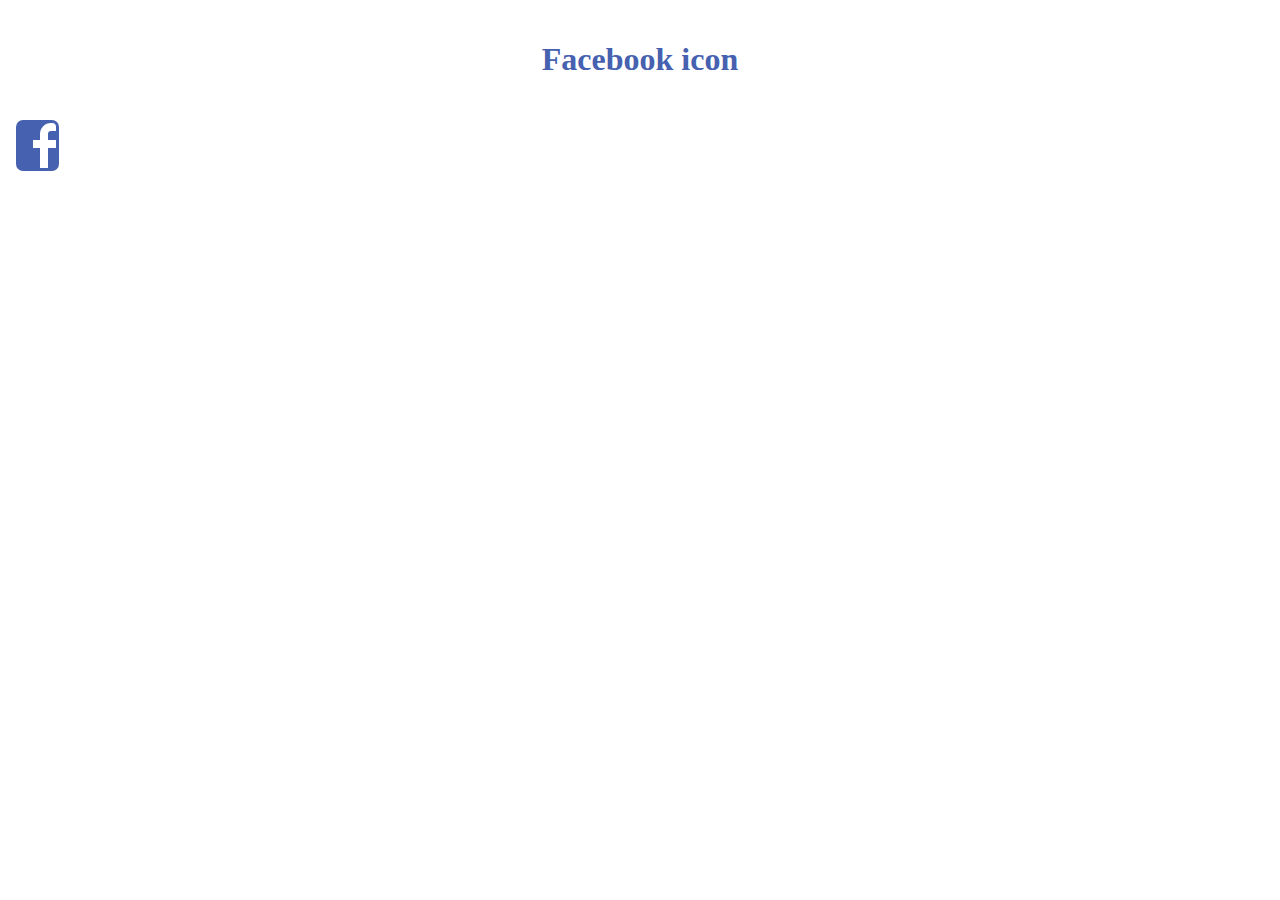
<file: Day1- Facebook icon/index.html>
<!DOCTYPE html>
<html lang="en">
<head>
    <meta charset="UTF-8">
    <meta http-equiv="X-UA-Compatible" content="IE=edge">
    <meta name="viewport" content="width=device-width, initial-scale=1.0">
    <title>Build Social Media Icons with CSS</title>
    <link rel="stylesheet" href="style.css">
</head>
<body>
    <h1>Facebook icon</h1>
    <p class="logo">Facebook</p>
    <!-- the code is from: 
        https://clicknathan.com/web-design/html-css-only-facebook-icon/
    -->
</body>
</html>
</file>
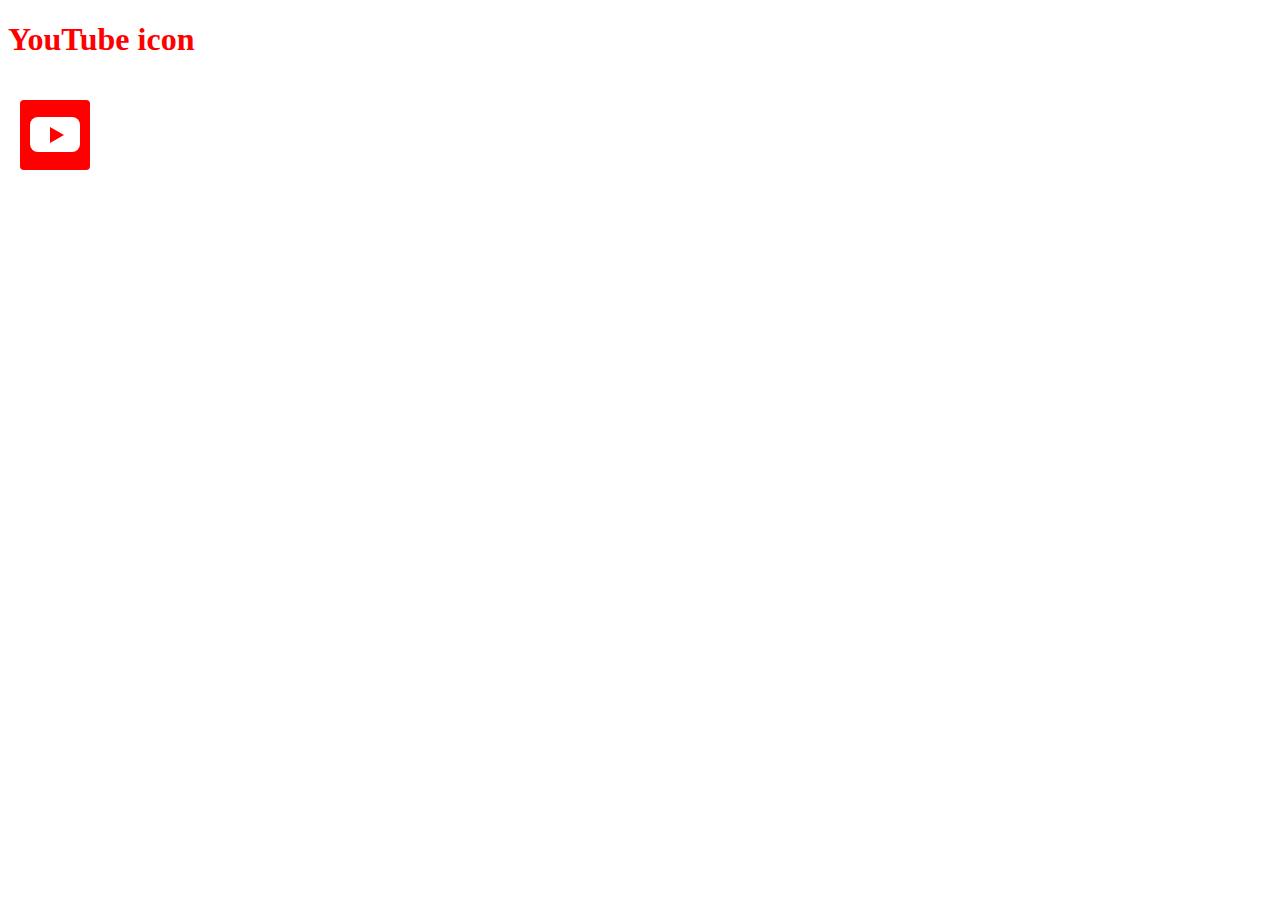
<file: Day2 - YouTube icon/youTube2.html>
<!DOCTYPE html>
<html lang="en">
<head>
    <meta charset="UTF-8">
    <meta http-equiv="X-UA-Compatible" content="IE=edge">
    <meta name="viewport" content="width=device-width, initial-scale=1.0">
    <title>Second YouTube icon</title>
    <link rel="stylesheet" href="youTube2.css">
</head>
<body>
    <h1>YouTube icon</h1>
    <div class="wrapper">
        <div class="outer"></div>
        <div class="inner"></div>
        <div class="triangle-right"></div>
    </div>
</body>
</html>
</file>
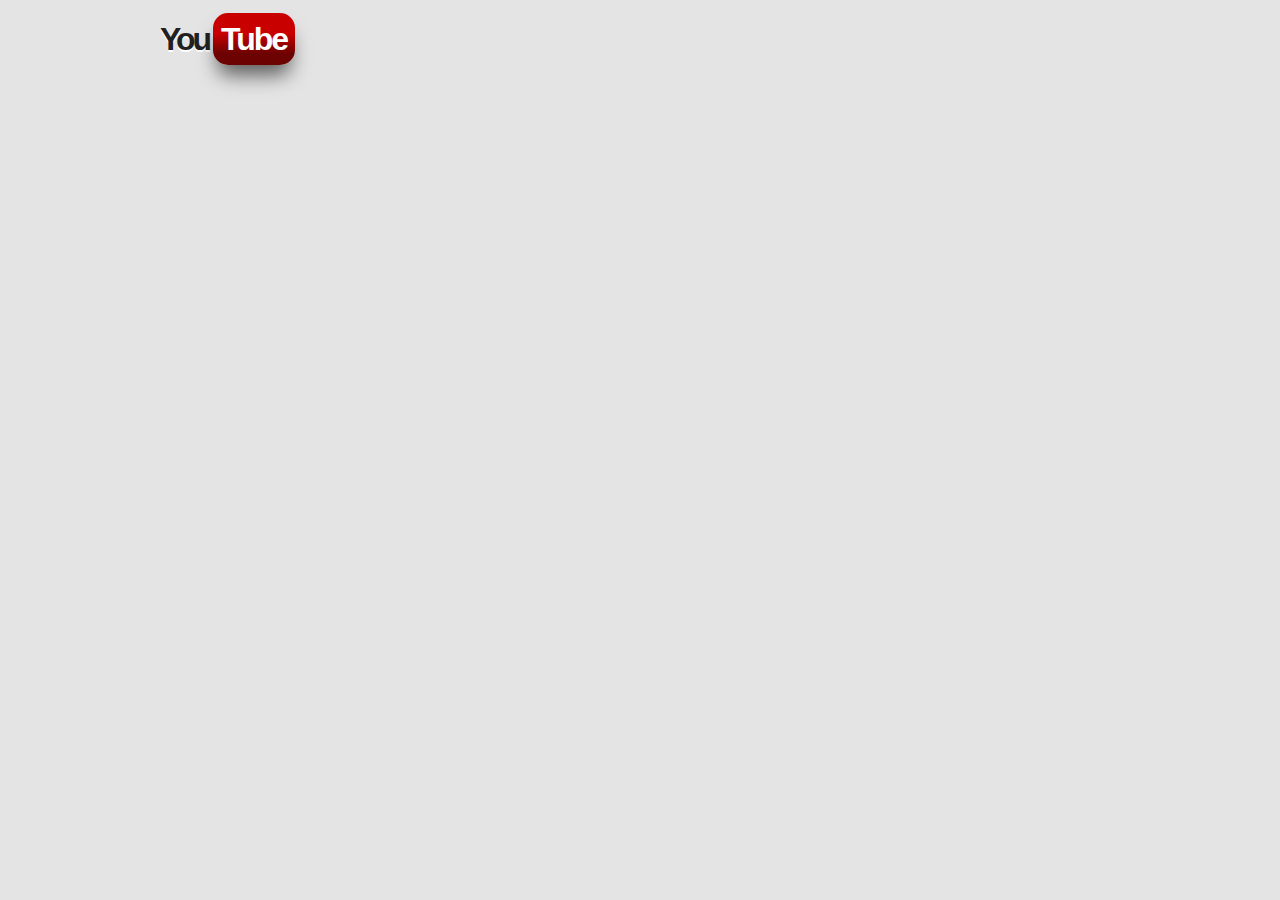
<file: Day2 - YouTube icon/youtubeIcon.html>
<!DOCTYPE html>
<html lang="en">
<head>
    <meta charset="UTF-8">
    <meta http-equiv="X-UA-Compatible" content="IE=edge">
    <meta name="viewport" content="width=device-width, initial-scale=1.0">
    <title>YouTube Icon</title>
    <link rel="stylesheet" href="youtubeIcon.css">
</head>
<body>
    <div id="content">
        <h1>
            <span class="you">You</span>
            <span class="tube">Tube</span>
        </h1>
    </div>
    
</body>
</html>
</file>
<file: Day1- Facebook icon/style.css>
h1 {
    padding: 20px;
    text-align: center;
    color: #4661b0;
}

/* create the blue box*/
.logo {
    background: #4661b0; 
    text-indent: -999em;
    width: 37px;
    height: 45px;
    border-radius: 7px;
    position: relative; /* So we can position the other elements absolutely */
    overflow: hidden; /* To hide any overflow the other elements might have */
    border: 8px 8px 0 8px;
    border-style: solid;
    border-color: #4661b0;  /*To make it look that the f doesn't reach the end of the box */
    margin-left: 0.5em;
}

/* Create the letter f using pseudo elements */
.logo::before {
    content: "/20"; /* Pseudo elements need something for content, this means a blank space */
    position: absolute; /* So we can position it exactly where we want it */
    background: #4661b0;
    width: 14px;
    height: 40px;
    bottom: -11px;
    right: -14px;
    border: 8px solid white;
    border-radius: 11px;
}

/* Create the crossing bar to complete the letter f using pseudo elements */
.logo::after {
    content: "/20";
    position: absolute;
    border-top: 8px solid #fff;
    border-left: 0px solid transparent;
    border-right: 1px solid transparent;
    width: 22px;
    top: 17px;
    height: 0;
    background: white;
    right: 0;
}
</file>
<file: Day2 - YouTube icon/youTube2.css>
h1 {
    color: #ff0000;
}

.outer {
    position: absolute;
    background-color:#ff0000;
    height: 70px;
    width: 70px;
    top: 100px;
    left: 20px;
    border-radius: 4px;

}

.inner {
    position: absolute;
    background-color: white;
    height: 35px;
    width: 50px;
    top: 117px;
    left: 30px;
    border-radius: 8px
}

.triangle-right {
    width: 0;
    height: 0;
    border-top: 8px solid transparent;
    border-bottom: 8px solid transparent;
    border-left: 14px solid #ff0000;
    position: absolute;
    top: 127px;
    left: 50px;
}
</file>
<file: Day2 - YouTube icon/youtubeIcon.css>
body {
    background: #e4e4e4;
}

#content {
    margin: 5px auto;
    width: 960px;
}

h1 {
    font-family: "Oswald", sans-serif;
}

.you {
    letter-spacing: -3px;
    text-shadow: 0 2px 0 white;
    margin-right: -5px;
    color: #212121;
}

.tube {
    position: relative;
    padding: 8px;
    background-image:-webkit-linear-gradient(bottom, rgb(109, 2, 2) 22%, 
    rgb(201, 0, 0) 61%);
    background-image:-moz-linear-gradient(bottom, rgb(109, 2, 2) 22%, 
    rgb(201, 0, 0) 61%);
    background-image:-o-linear-gradient(bottom, rgb(109, 2, 2)) 22%
    rgb(201, 0, 0) 61%;
    color: #fff;
    letter-spacing: -2px;
    border-radius: 15px;
    box-shadow: 0 15px 20px -5px rgba(0, 0, 0, 0.60)
}
</file>
